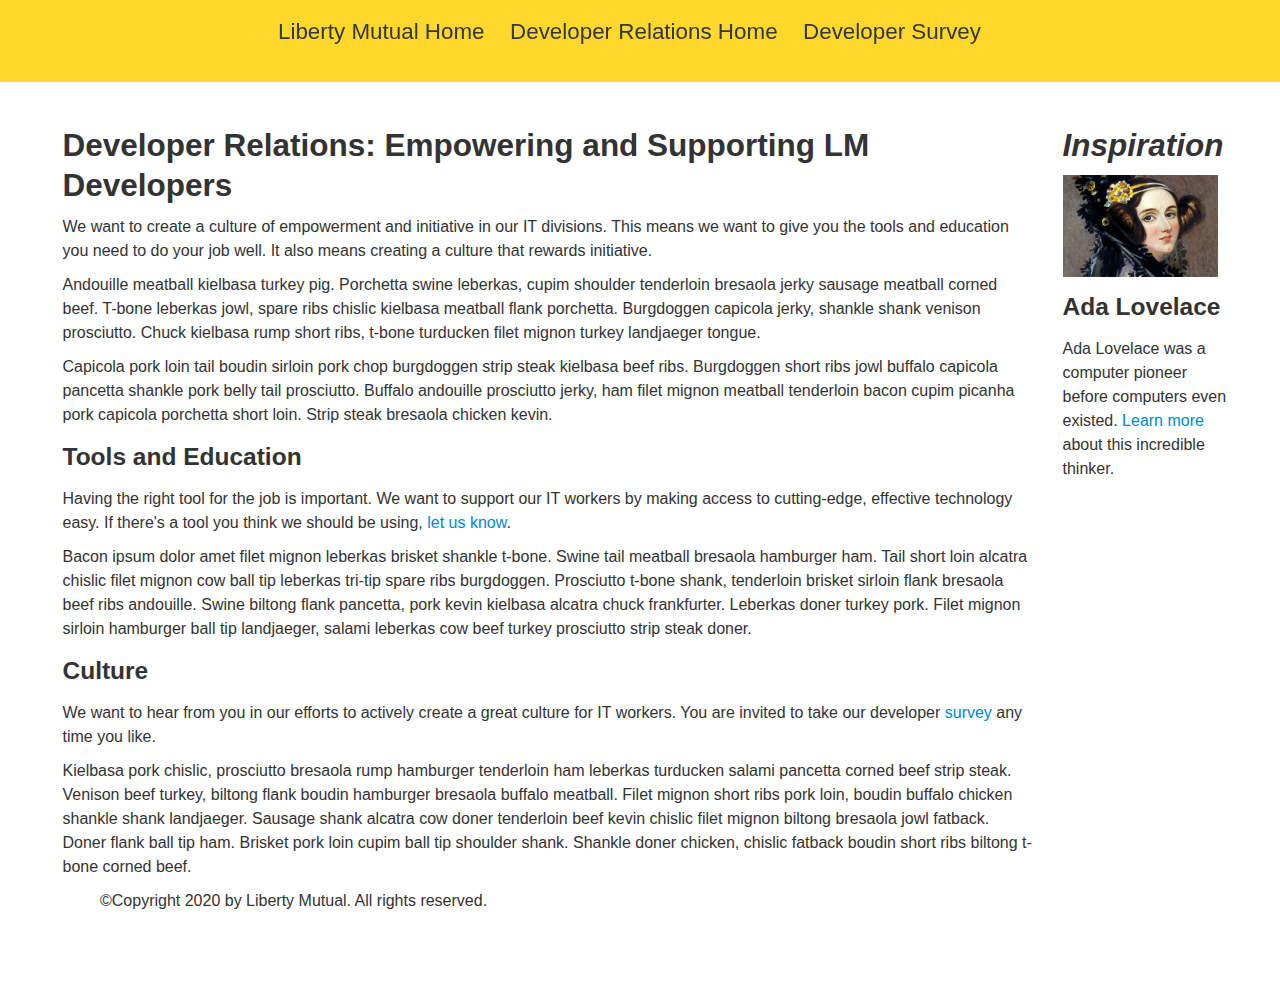
<file: index.html>
<!DOCTYPE html>
<html>
    <head>
        <meta charset="utf-8">
        <title>LM Developer Relations</title>
        <link href="css/bootstrap.css" rel="stylesheet" />  
        <link href="css/bootstrap-responsive.css" rel="stylesheet"/>
        <link href="css/styles.css" rel="stylesheet" />
        <link rel="icon" href="img/favicon.png">
        <style>
            body{
                margin-top:100px;
            }
        </style>
           
        
    </head>
<body>
    <nav class="navbar navbar-fixed-top">
        <div class="">
        <ul class="navbar">
            <li><a href="https://www.libertymutual.com">Liberty Mutual Home</a></li>
            <li><a href="index.html">Developer Relations Home</a></li>
            <li class><a href="survey.html">Developer Survey</a></li>
         
        </ul>
    </div>
    </nav>

    <main>   
        <div class="container">
            <div class="row">
                <div class="span10">
            
                <h2>Developer Relations: Empowering and Supporting LM Developers</h2>
            <p>
              We want to create a culture of empowerment and initiative in our IT divisions. This means we want to give you the tools and education you need to do your job well. It also means creating a culture that rewards initiative.
            </p>
            <p>
              Andouille meatball kielbasa turkey pig. Porchetta swine leberkas, cupim shoulder tenderloin bresaola jerky sausage meatball corned beef. T-bone leberkas jowl, spare ribs chislic kielbasa meatball flank porchetta. Burgdoggen capicola jerky, shankle shank venison prosciutto. Chuck kielbasa rump short ribs, t-bone turducken filet mignon turkey landjaeger tongue.
            </p>
            <p>
              Capicola pork loin tail boudin sirloin pork chop burgdoggen strip steak kielbasa beef ribs. Burgdoggen short ribs jowl buffalo capicola pancetta shankle pork belly tail prosciutto. Buffalo andouille prosciutto jerky, ham filet mignon meatball tenderloin bacon cupim picanha pork capicola porchetta short loin. Strip steak bresaola chicken kevin.
            </p>
            <h3>Tools and Education</h3>
            <p>
              Having the right tool for the job is important. We want to support our IT workers by making access to cutting-edge, effective technology easy. If there's a tool you think we should be using, <a href="mailto:kathi.ward@google.com">let us know</a>.
            </p>
            <p>
              Bacon ipsum dolor amet filet mignon leberkas brisket shankle t-bone. Swine tail meatball bresaola hamburger ham. Tail short loin alcatra chislic filet mignon cow ball tip leberkas tri-tip spare ribs burgdoggen. Prosciutto t-bone shank, tenderloin brisket sirloin flank bresaola beef ribs andouille. Swine biltong flank pancetta, pork kevin kielbasa alcatra chuck frankfurter. Leberkas doner turkey pork. Filet mignon sirloin hamburger ball tip landjaeger, salami leberkas cow beef turkey prosciutto strip steak doner.
            </p>
            <h3>Culture</h3>
            <p>
              We want to hear from you in our efforts to actively create a great culture for IT workers. You are invited to take our developer <a href="survey.html">survey</a> any time you like.
            </p>
            <p>
              Kielbasa pork chislic, prosciutto bresaola rump hamburger tenderloin ham leberkas turducken salami pancetta corned beef strip steak. Venison beef turkey, biltong flank boudin hamburger bresaola buffalo meatball. Filet mignon short ribs pork loin, boudin buffalo chicken shankle shank landjaeger. Sausage shank alcatra cow doner tenderloin beef kevin chislic filet mignon biltong bresaola jowl fatback. Doner flank ball tip ham. Brisket pork loin cupim ball tip shoulder shank. Shankle doner chicken, chislic fatback boudin short ribs biltong t-bone corned beef.
            </p>
        </div>
            <div class="span2">
                <h2 style="font-style: italic">Inspiration</h2>
                    <img src="img/ada-lovelace.png" width="155px">
                    <h3>Ada Lovelace</h3>
                    <p>
                      Ada Lovelace was a computer pioneer before computers even existed. <a href="https://en.wikipedia.org/wiki/Ada_Lovelace" target="_blank">Learn more</a> about this incredible thinker.
                    </p>
                  </div>
            </div>
               </div>
            
        </div>

        
        


    </main>
    <footer class="footer">©Copyright 2020 by Liberty Mutual. All rights reserved.</footer>
</body>
</html>
</file>
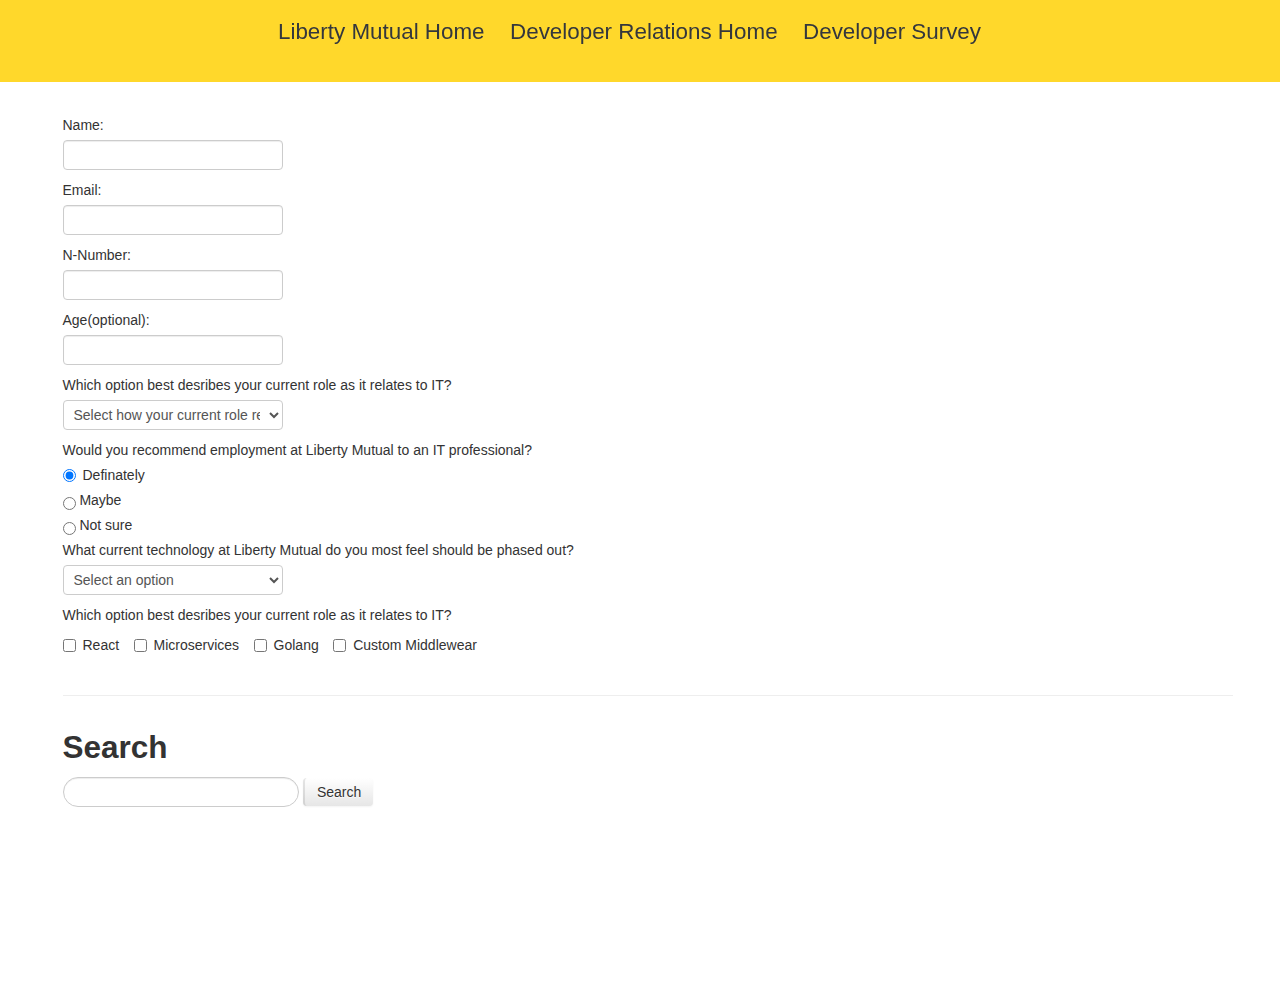
<file: survey.html>
<!DOCTYPE html>
<html>
    <head>
        <meta charset="utf-8">
        <title>Developer Survey</title>
        <link href="css/bootstrap.css" rel="stylesheet" />  
        <link href="css/bootstrap-responsive.css" rel="stylesheet"/>
        <link href="css/styles.css" rel="stylesheet" />
        <link rel="icon" href="img/favicon.png">
        <style>
            body{
                margin-top:100px;
            }
        </style>
    </head>
<body>
    <nav class="navbar navbar-fixed-top">
        <div class="">
        <ul class="navbar">
            <li><a href="https://www.libertymutual.com">Liberty Mutual Home</a></li>
            <li><a href="index.html">Developer Relations Home</a></li>
            <li class><a href="survey.html">Developer Survey</a></li>
        </ul>
    </div>
    </nav>

    <main>

        <div class="container">
            <div class="row">
                <div class="span12">
                    <form action="/signup" method="post">
                        <fieldset>
                            
                            <label for="UserInfo_Name">Name:</label>
                            <input id="UserInfo_FirstName" name="UserInfo.FirstName" type="text" value="">
                            <label for="UserInfo_Email">Email:</label>
                            <input id="UserInfo_Email" name="UserInfo.Email" type="text" value="">
                            <label for="UserInfo_Company">N-Number:</label>
                            <input id="UserInfo_Company" name="UserInfo.Company" type="text" value="">
                            <label for="UserInfo_age">Age(optional):</label>
                            <input id="UserInfo_age" name="UserInfo.Company" type="text" value="">
                            <label for="UserInfo_option">Which option best desribes your current role as it relates to IT?</label>
                            <select id="UserInfo_option.SelectedValue" name="UserInfo.option.SelectedValue">
                                <option disabled="" selected="" value="">Select how your current role relates to IT</option>
                                <option value="notit">I don't work in IT but I want to</option>
                                <option value="init">I work in IT</option>
                                <option value="manager">I am a manager of IT personnel</option>
                                <option value="other">Other</option>
                            </select>
                            <div class="container">
                                <div class="row">
                                <div class="span5">
                            <label for="optionsRadios">Would you recommend employment at Liberty Mutual to an IT
                                professional?</label>                            
                            <label class="radio">
                                <input type="radio" name="optionsRadios" value="option1" checked>
                                Definately                            
                            </label>
                            <label>
                                <input type="radio" name="optionsRadios" id="optionsRadios2" value="option2">
                                Maybe
                            </label>
                            <label>
                                <input type="radio" name="optionsRadios" id="optionsRadios3" value="option3">
                                Not sure
                            </label>
                                </div>
                                </div>

                        </div>
                            <label for="UserInfo_ReduceTech">What current technology at Liberty Mutual do you most feel should be phased out?</label>
                        <select id="UserInfo_ReduceTech" name="UserInfo.ReduceTech.SelectedValue">
                                <option disabled="" selected="" value="">Select an option</option>
                                <option value="ASP">ASP.NET WebForms</option>
                                <option value="java">Java</option>
                                <option value="cobol">Cobal</option>
                                <option value="ssis">SSIS</option>
                        </select>
                        <label for="UserInfo_embrace">Which option best desribes your current role as it relates to IT?</label>
                        <div>
                            <label class="checkbox inline">
                                <input type="checkbox" value="react">
                                React
                            </label>
                            <label class="checkbox inline">
                                <input type="checkbox" value="micro">
                               Microservices
                            </label>
                            <label class="checkbox inline">
                                <input type="checkbox" value="Golang">
                               Golang
                            </label>
                            <label class="checkbox inline">
                                <input type="checkbox" value="custom">
                               Custom Middlewear
                            </label>
                        </div>
                           
                        </fieldset>
                    </form>
                </div>
            </div>
            <hr />
            <div class="row">
                <div class="span6">
                    <h2>Search</h2>
                    <form class="form-search">
                        <input type="search" class="search-query">
                        <button type="submit" class="btn">Search</button>
                    </form>
                </div>
            </div>
        </div>
    </main>

    </body>


</html>
</file>
<file: css/styles.css>
html, body {
    height: 100%;
    font-family: Arial, Helvetica, sans-serif;
    font-size: medium;
    font-weight: 500;
    line-height: 1.5;
}

body {
    display: flex;
    flex-direction: column;
}
.content {
    flex: 1 0 auto;
}
    .footer {
    flex-shrink: 0;
}

nav {
    background: rgba(255, 212, 22, 0.911);
    padding-top: 12px;
}

nav ul {
    list-style-type: none;
    margin: 0;
    padding: 0;
    text-align: center;
  }

nav li {
    display: inline-block;
    margin-right: -4px;
    font-size: 1.2em;
    line-height: 40px;
    width: 300;
    height: 50px;
    font-size: 1.4em;
    padding-right: 25px;
}

nav li a {
    color: #34373D;
}


main {
    padding-top: 15px;
    padding-left: 15px;
}

#survey-form {
    width: 50%;
    margin-left: auto;
    margin-right: auto;
}

footer {padding-left: 100px;
}
</file>
